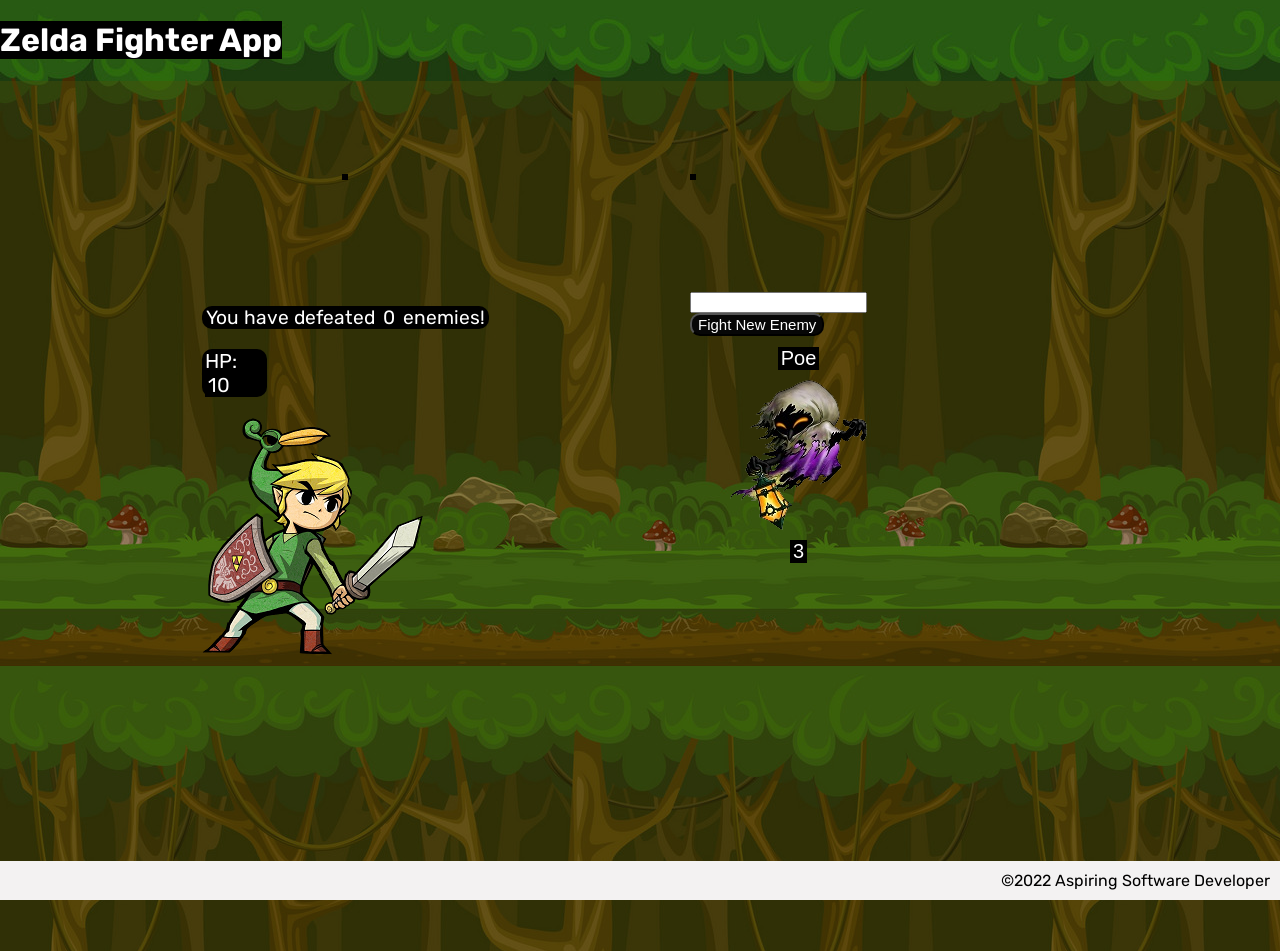
<file: index.html>
<!DOCTYPE html>
<html lang="en">

<head>
    <meta charset="UTF-8" />
    <meta name="viewport" content="width=device-width, initial-scale=1.0" />
    <meta http-equiv="X-UA-Compatible" content="ie=edge" />
    <link rel="icon" type="image/x-icon" href="/assets/alchemy-favicon.png" />
    <link rel="preconnect" href="https://fonts.googleapis.com">
    <link rel="preconnect" href="https://fonts.gstatic.com" crossorigin>
    <link rel="stylesheet"
        href="https://fonts.googleapis.com/css2?family=Rubik:wght@300;400;600&family=Titillium+Web:wght@200;400;600&display=swap">
    <link rel="stylesheet" href="styles/reset.css" />
    <link rel="stylesheet" href="styles/main.css" />
    <link rel="stylesheet" href="styles/home.css" />
    <title>Web MVC UI</title>
</head>

<body>
    <header>
        <h1>Zelda Fighter App</h1>
    </header>
    
    <main>
        <div id="player-message"></div>
        <div id="enemy-message"></div>
        <div class="player-info">
            <div class="enemies-defeated">
                <p>You have defeated <span id="defeated-number">0</span> enemies!</p>
            </div>
            <div class="player">
                <p class="player-hp-container">
                    HP:
                    <span id="player-hp">10</span>
                </p>
                <img id="player-image" src="link.png">
            </div>
        </div>
        <div class="enemy-info">
            <div id="add-enemy">
                <form>
                    <input required name="name"/>
                    <button id="add-enemy-button">Fight New Enemy</button>
                </form>
            </div>
            <div id="enemies"></div>
        </div>
    </main>

    <footer>&copy;2022 Aspiring Software Developer</footer>

    <script type="module" src="./app.js"></script>
</body>

</html>
</file>
<file: styles/main.css>
:root {
    --background: rgb(224, 234, 247);
    --header-background: white;
    --footer-background: rgb(243, 242, 242);
}

body {
    height: 100%;
    padding-bottom: 30px;
    font-family: 'Rubik', san-serif;
    background-image: url("forest.webp");
}

header {
    top: 0;
    display: flex;
    align-items: center;
    background-color: var(--header-background);
}

main {
    height: 100%;
}

footer {
    position: fixed;
    bottom: 0;
    left: 0;
    right: 0;
    padding: 10px;
    display: flex;
    justify-content: flex-end;
    background-color: var(--footer-background);
}
</file>
<file: styles/home.css>
main {
    display: grid;
    grid-template-columns: 350px, 1fr;
    grid-template-areas: 
    'player-info enemy-info';
    color: white;
    background-color: rgba(82, 80, 7, 0.37);
    padding-bottom: 90px;
}

header {
    background-color: transparent;
}

h1 {
    background-color: black;
    color: white;
    display: flex;
    justify-items: center;
}

.player-info {
    grid-area: 'player-info';
    padding: 15px;
    justify-self: center;
}

.enemy-info {
    grid-area: 'enemy-info';
}


#enemy-message {
    background: black;
    justify-self: flex-start;
    align-self: center;
    padding: 3px;
}

#player-message {
    background: black;
    justify-self: center;
    align-self: center;
    padding: 3px;
}

button {
    background-color: #553c0691;
    border-radius: 10px;
}

#add-enemy-button {
    background-color: rgb(7, 7, 7);
    border-radius: 10px;
    color: white;
    font-size: 15px;
    display: flex;
    flex-direction: column;
}

#add-enemy-button:hover {
    background-color: rgb(73, 66, 57);
    box-shadow: 0 12px 16px 0 rgba(0,0,0,0.24), 0 17px 50px 0 rgba(0,0,0,0.19);
}

button.enemy:hover {
    background-color: rgba(85, 64, 20, 0.562);
}

.player-hp-container {
    background: black;
    font-size: 20px;
    width: 65px;
    padding-left: 3px;
    border-radius: 10px;

}

.enemies-defeated {
    background: black;
    font-size: larger;
    padding-left: 4px;
    padding-right: 4px;
    border-radius: 10px;
}

#add-enemy {
    padding-bottom: 10px;
    padding-top: 20px;
}

button.enemy {
    background-color: transparent;
    color: white;
    border: none;
    font-size: 20px;
    display: flex;
    flex-direction: column;
    align-items: center; 
}

span, .name {
    background-color: black;
    padding-left: 3px;
    padding-right: 3px;
}

button.bye:hover {
    background-color: black;
}
</file>
